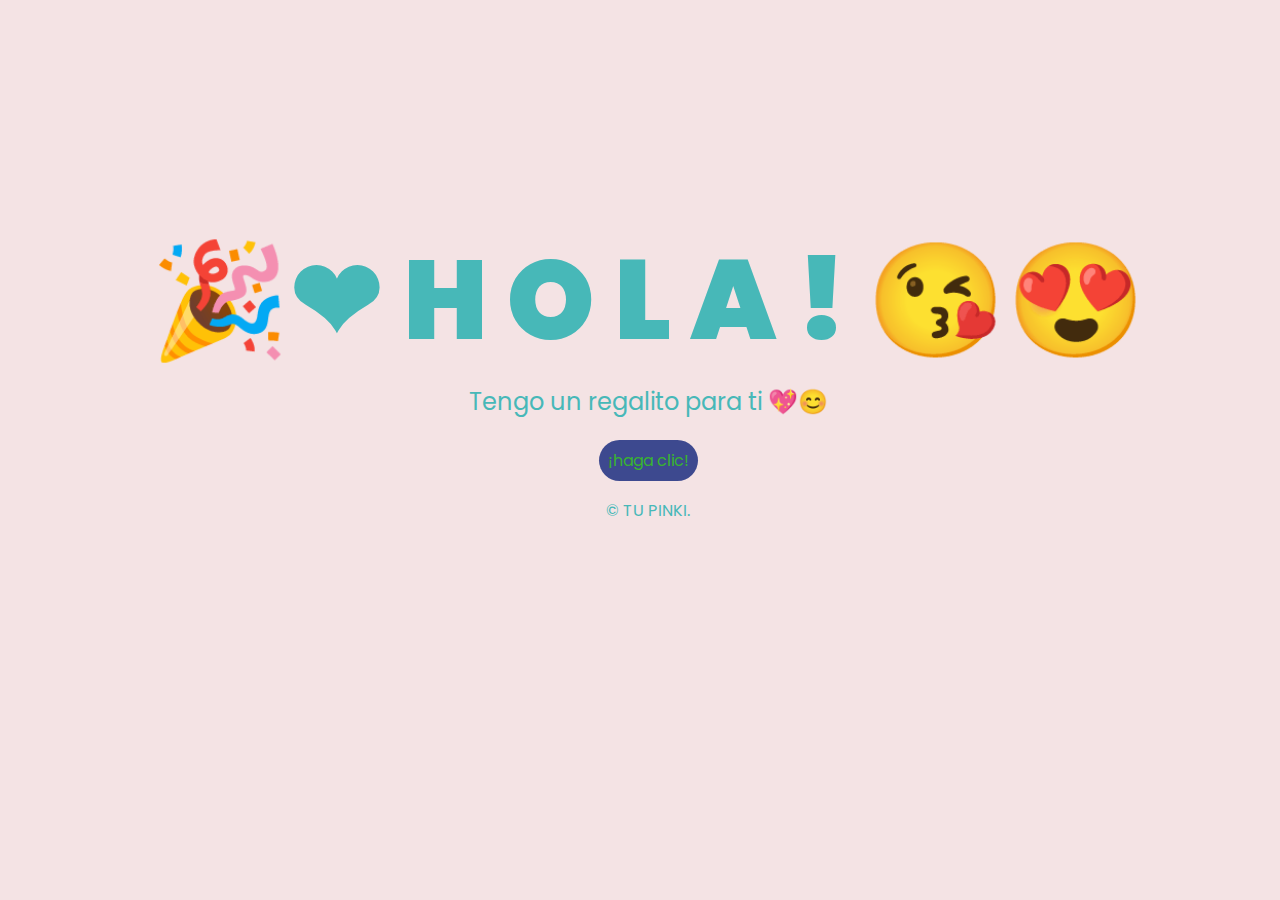
<file: index.html>
<!DOCTYPE html>
<html lang="es">

<head>
    <meta charset="UTF-8">
    <meta http-equiv="X-UA-Compatible" content="IE=edge">
    <meta name="viewport" content="width=device-width, initial-scale=1.0">
    <link rel="stylesheet" href="style.css">
    <link rel="icon" href="flowers.png" type="image/x-icon">
    <title>Flowers</title>
</head>

<body>
    <div class="greetings">
        <span>🎉❤</span>
         <span>H</span>
        <span>O</span>
        <span>L</span>
        <span>A</span>
        <span>!</span>
        
        <span>😘😍</span>

    </div>
    <div class="description">
        <span>Tengo un regalito para ti 💖😊</span>
    </div>
    <div class="button">
        <button class="botones">
            <a href="flower.html" style="color: #39b330;">¡haga clic!</a>
        </button>
    </div>

    <!-- Créditos -->
    <div class="credits">
        <p>&copy; TU PINKI.</p>
    </div>
</body>

</html>
</file>
<file: style.css>
@import url('https://fonts.googleapis.com/css2?family=Poppins:ital,wght@0,500;1,900&display=swap');
*{
    font-family: 'Poppins',cursive;
}
body{
    color: rgb(71, 184, 184);
    width: 100%;
    height: 82vh;
    display: flex;
    flex-direction: column;
    align-items: center;
    justify-content: center;
    background-color: rgb(244, 227, 228);
    /* padding-top: -30; */
}

.botones{
    padding: 9px;
    border-radius: 80px;
    background-color: transparent;
    border: none;
}

.botones a{
    background-color: #3d498f;
    padding: 9px;
    border-radius: 80px;
    -webkit-border-radius: 80px;
    -moz-border-radius: 80px;
    -ms-border-radius: 80px;
    -o-border-radius: 80px;

}

.botones a:focus{
    background-color: rgb(50, 194, 194);
}

.greetings{
    font-size: 7rem;
    font-weight: 900;
}
.greetings > span{
    animation: glow 2.5s ease-in-out infinite;
}
@keyframes glow{
    0%, 100%{
        color: #755f5f;
        text-shadow: 0 0 12px #647576, 0 0 50px #39c6d6, 0 0 100px #3e4343;
    }
    10%, 90%{
        color: #492e4e;
        text-shadow: none;
    }
}
.greetings > span:nth-child(2){
    animation-delay: .2s ;
}
.greetings > span:nth-child(3){
    animation-delay: .4s ;
}
.greetings > span:nth-child(4){
    animation-delay: .6s;
}
.greetings > span:nth-child(5){
    animation-delay: .8s;
}
.greetings > span:nth-child(6){
    animation-delay: 1s;
}

.description{
    font-size: 1.5rem;
    margin-bottom: 20px;
}

.button a{
    text-decoration: none;
    font-size: 1rem;
    color: #8e8181;
}

@media screen and (max-width:574px){
    .greetings{
        display: block;
        font-size: 4rem;
        font-weight: 800;
        text-align: center;
    }
    .description{
        font-size: 2rem;
    }
    
    .button a{
        font-size: 1rem;
    }
}
</file>
